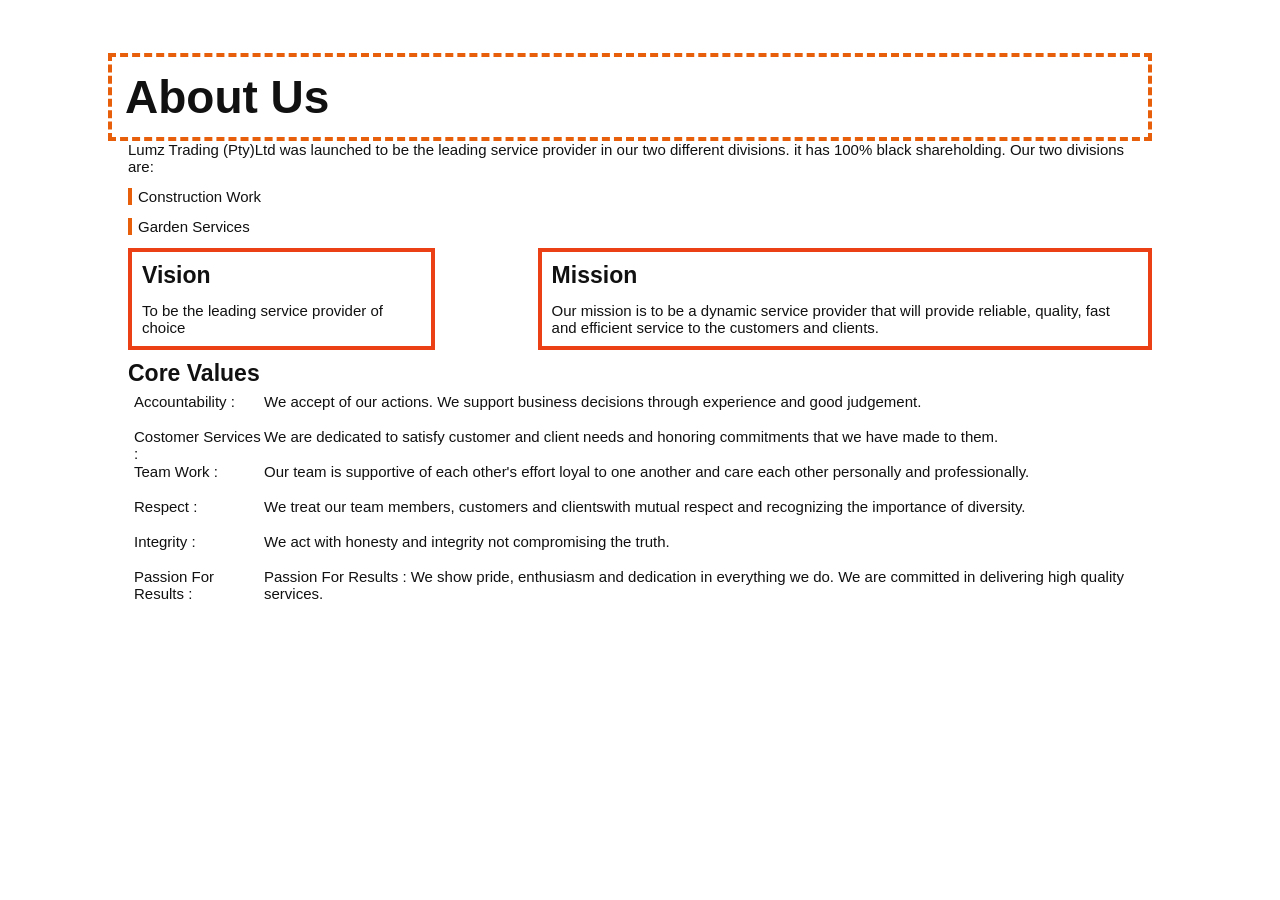
<file: about.html>
<!DOCTYPE html>
<html lang="en">
<head>
    <meta charset="UTF-8">
    <meta name="viewport" content="width=device-width, initial-scale=1.0">
    <title>Document</title>
    <link rel="stylesheet" href="home.css">
    <link rel="stylesheet" href="universal.css">
</head>
</head>
<body>

    <section class="about-section"  id="about">
        <div class="about">
            <div class="about-col1">
                <div class="about-photos">
                </div>
            </div>
            <div class="about-col2">
                <div class="about-header">
                    <h1>About Us</h1>
                </div>
                <div class="about-content">
                    <div class="divisions">
                            <p>Lumz Trading (Pty)Ltd was launched to be the leading service provider in our two different divisions. it has 100% black shareholding.
                            Our two divisions are: </p>
                            <div class="div-list">
                                <p>Construction Work</p>
                                <p>Garden Services</p>
                            </div>
                    </div>
                    <div class="vandm">
                        <div class="vision">
                            <h3 class="header-ab">Vision</h3>
                            <p>To be the leading service provider of choice</p>
                        </div>
                        <div class="mission">
                            <h3 class="header-ab">Mission</h3>
                            <p>Our mission is to be a dynamic service provider that will provide reliable, quality, fast and efficient service to the customers and clients.</p>
                        </div>
                    </div>

                    <div class="core-values">
                        <h3 class="header-ab">Core Values</h3>
                        <p class="crearflix"> <span class="paragra" >Accountability :</span>  We accept of our actions. We support business decisions through experience and good judgement.</p>
                        <p class="crearflix"><span class="paragra" >Costomer Services :</span> We are dedicated to satisfy customer and client needs and honoring commitments that we have made to them. </p>
                        <p class="crearflix"><span class="paragra" >Team Work :</span> Our team is supportive of each other's effort loyal to one another and care each other personally and professionally.</p>
                        <p class="crearflix"><span class="paragra" >Respect :</span> We treat our team members, customers and clientswith mutual respect and recognizing the importance of diversity.</p>
                        <p class="crearflix"><span class="paragra" >Integrity :</span> We act with honesty and integrity not compromising the truth.</p>
                        <p class="crearflix"><span class="paragra" >Passion For Results :</span>Passion For Results : We show pride, enthusiasm and dedication in everything we do. We are committed in delivering high quality services.</p>
                    </div>
                </div>
            </div>

        </div>
    </section>
</body>
</html>
</file>
<file: home.css>
/* welcome section begining */
.welcome-section, .about-section ,.services-section , .customer-section , .contact-section{
    width: 100%;
    position: relative;
    height: fit-content;
    overflow: hidden;
}

.welcome-section{
    width: 100%;
    position: relative;
    height: 100vh;
}

.welcome-header{
    width: 80%;
    position: absolute;
    top: 40%;
    left: 50%;
    transform: translate( -50% , -40%);
} 
.welcome-photo{
    width: 100%;
    height:inherit;
    overflow: hidden;
}

.welcome-photo img{
    width: 100%;
    height: 100%;
    object-fit: cover;
}

.empower{
    width: fit-content;
    padding: 23px;
    position: absolute;
    left: 45%;
    bottom: 5%;
    transform: translate(-45%, -5%);
    background-color: var(--color3);
}

.empower h4{
    font-size:23px ;
}

.empower p, .empower h4{
    color: white;
    line-height: 34px;
    text-align: center;

}



.we-p1{
    bottom: 70px;
}

.welcome-header h1{
    font-size: calc(100vw / 15);
    text-align: center;
}

.company-r-d{
    position: absolute;
    bottom: 30%;
    right: 6%;
    transform: translate(6% , 30%);
    border-radius: 23px ;
    border: 4.5px solid var(--color3);
    padding: 23px;
}

.company-r-d h4, .company-r-d p{
    color:var(--color4);
    line-height: 1.2;

}

.about{
    width: 80%;
    max-height: 700px;
    margin: auto;
}

.about-content-container-box{
    width: 100%;
    height: fit-content;
    display: flex;
    
}

.about-content-container{
    width: 55%;
    height: fit-content;
    margin: auto;
    position: relative;
    display: flex;
    column-gap: 20px;
}


.about-photo-container{
    width: 45%;
}

.about-col2{
    width: 100%;
    margin-right: 20px;
}

.about-header{
    border: 4px dashed var(--color4);
    padding: 13px;
    text-align: center;
    height: fit-content;
    margin-left: -20px;
}

.about-content{
    width: 100%;
    overflow: hidden;
}

.space{

    font-size: 70px;
    overflow: hidden;
}

.about-header h1{
    display: flex;
    flex-direction: column;
    font-size: 46px;
    line-height: 1.;
}

.about-header h1 span:nth-child(5){
    padding-bottom:23px;
}

.about-header h1 span:nth-child(6){
    padding-top:23px;
}


.paragra
{
    float: left;
    height: 23px;
    width: 130px;
}
.crearflix::after{
    content: ' ';
    clear: both;
    display: table;
}

.core-values p {
   padding: 6px;
}

.vandm{
    width: 100%;
    display: flex;
    justify-content: space-between;
/*     border-top: 4px solid rgb(235, 64, 22);
    border-bottom: 4px solid rgb(235, 64, 22); */

}

.vision{
    width: 30%;
    border: 4px solid rgb(235, 64, 22);
}

.mission{
    width: 60%;
    border: 4px solid rgb(235, 64, 22);

}

.vision, .mission{
    display: flex;
    flex-direction: column;
    padding: 10px;
    row-gap: 13px;
}
.btn-box{
    position: relative;
    width: fit-content;
    margin: 46px auto 0 auto;
}

.btn-box::before{
    position: absolute;
    top: -5px;
    left: -5px;
    content: '';
    border: 2px solid black;
    width: 20px;
    height: 20px;
    border-bottom: none;
    border-right:none ;
}

.btn-box::after{
    position: absolute;
    bottom: -5px;
    right: -5px;
    content: '';
    border: 2px solid black;
    width: 20px;
    height: 20px;
    border-left:none ;
    border-top: none;
}
.seemore{
    width: 100px;
    height: 45px;
    text-align: center;
    background-color: var(--color4);
    color: white;
    border: none;
}

.core-values{
    width: 100%;
    margin: 10px 0;
}



.div-list p{

    margin: 13px 0;
    padding-left: 6px;
    border-left: 4px  solid var(--color4);
}

.divisions{
    width: 100%;
    
}

table {
    border-collapse: collapse;
    width: 100%;
    border: 0;
    margin: 23px 0;
  }

  th, td {
    padding: 5px;
    text-align: left;
    vertical-align: text-top;
    font-size: 15px;
  }

  th {
    color: white;
  }

.header-ab{
    text-align: left;
    font-size: 23px;
    font-weight: bolder;
}












/* welcome section  end*/

/* services section begins */

.services-section, .about-section{
    position:relative;
    width: 100%;
    height: fit-content;
    padding: 53px 0;
}

.services-section{
    background-color:/*  rgb(202, 202, 202) */  var(--color6);

}
.services-header{
    width: 100%;
    justify-content: center;
}
.services-header h1, .contact-header h1, .project-header h1   {
    width: fit-content;
    font-size: 30px;
    border-bottom: 4px solid  var(--color4) ;
}


.service-common{
    width: 100%;
    position: relative;
}


.service-1{
    position: absolute;
    top: 0;
    right: 0;
    width: 60%;
    overflow: hidden;
    z-index: 2;
}

.service-2{
    position: absolute;
    bottom: 0;
    left: 0;
    width: 60%;
    z-index: 3;

}

.heading-co{
    position: relative;
    width: 100%;
    height: 120px;
}

.header-serv{
    position: absolute;
    top: 50%;
    left: 50%;
    transform: translate( -50% , -50%);
    height: 80px;
    width: 300px;
    padding:15px 15px ;
    border-top: 0;
    font-size: 23px;
    font-weight: 900;
    background-color: rgba(0, 0, 0, 0.5);
    color: white;
}

.construction-services .heading-co{
    background-image: url('7bd37c51660aaf09539d057c389254c1.jpg');
    background-position: top;
    background-size: cover;
    background-repeat: no-repeat;
}

.garden-services .heading-co{
    background-image: url('749d3591634d3ecc089f9e7520904c3c.jpg');
    background-position: top;
    background-size: cover;
    background-repeat: no-repeat;
}
.services-cat{
    margin: auto;
    width: 90%;
    height: fit-content;
}

.cat{
    text-align: center;
    width: 100%;

}



.services, .contact ,.footer-container {
    width: 94%;
    height: fit-content;
    margin: auto;
    padding: 60px;
}





.list{
    display: flex;
    flex-wrap: wrap;
    width: 100%;
    margin: 46px 0;
}


.list .service-box{
    position: relative;
    width: 22.5%;
    height: 205px;
    margin: 1.25%;
    color: rgb(0, 0, 0);
    border-radius: 13px;
    overflow: hidden;
    padding: 9px;
    box-shadow: 7px 0px 30px 0;;

}

.service-box img{
    border-radius: 13px;
}

.service-box .service{
    position: absolute;
    top: 50%;
    left: 50%;
    transform: translate( -50% , -50%);
    width: 95%;
    height: 100px;
    background-color: rgba(255, 255, 255, 0.5);
    text-align: center;
    padding: 25px 15px;
    font-size: 16px;
    font-weight: 600;

}


.list .service-box .service:hover{
    background-color: var(--color4);
    color: white;
    transition: .9s;
}


.service-photo{
    position: absolute;
    top:20px;
    left: 20px;
    width: 400px;
    height: 400px;
    overflow: hidden;
    z-index: 5;

}


/* services section ends */

/* contact section start */
.contact-section{
    position: relative;
    width: 100%;
    overflow: hidden;
}


.contact-header{
    padding: 23px 2px;
}

.inputs{
    width: 100%;
}

/* .contact{
    position: relative;
} */

.contact-form{
    width: 50%;
}


#name ,#email, #submitBtn{
    width:100%;
    margin: 15px 0;
    height: 50px;
}

#submitBtn{
    background-color: var(--color4);
    color: white;
    border: 0;
}

.bar-bhd{
    position: absolute;
    top: 0;
    right: 0;
    width: 180px;
    height: 100vh;
    overflow: hidden;
    background-color: var(--color4);
}

.contact-info-box{
    position: absolute;
    width: fit-content;
    top: 50%;
    right: 0;
    transform: translateY(-50% );
    background-color: black;
    padding: 46px;
}

.contact-info-box::before{
    position: absolute;
    top: -16px;
    left: -13px;
    content:'';
    padding: 16px;
    background-color: var(--color4);
}
.coinf{
    padding: 18px 0;
    display: flex;
    gap: 5px;
}

.fa-map-marker-alt{
    margin-top: 2.5px;
}

.coinf span,.coinf a, h4{

    color: rgba(255, 255, 255, 0.815);
}

.coinf i{
    color: var(--color4);
}



.coinf i {
    padding: 0 12px;
}

input {
    font-size: 15px;
    text-indent: 10px;
    background-color: transparent;
    padding: 0px;
    border: 0;
    border-bottom: 3px solid var(--color3);
}

textarea {
    padding: 15px;
    width: 100%;
    height: 100px;
    resize: none;
    font-size: 15px;
    background-color: transparent;
    border: 0;
    border-bottom: 3px solid var(--color3);
    margin: 15px 0; 
}

input:focus, textarea:focus {
    outline: none;
  }


  .footer-divider{
    width: 100%;
    display: flex;
    justify-content: space-around;
  }

  .footer-column1{
    width: 50%;
    display: flex;
    justify-content: space-between;
  }

  .footer-column2{
    width: 150px;
  }

  .fo-c1{
    width: fit-content;
  }

  .footer-raw1{
    width: 150px;
  }
  .footer-raw2{
    width: 100%;
    display: flex; 
    justify-content: space-between;
  }

  .fo-c1 h3{
    font-size: 18px;
    font-weight: bolder;
    padding: 7px 0;
  }

   .fo-c1 p{
    font-size: 13px;
    padding: 4px 0 4px 6px ;
  }

  .footer-raw2 .icon-socia{
    display: flex;
    align-items: center;
    justify-content: center;
    width: 40px;
    height: 40px;
    background-color: var(--color5);
    border-radius: 50%;
  }

  .footer-section{
    padding-top: 63px;
  }

  .footer-container{
    margin: 23px auto;
    border: 3.5px solid black;
    border-bottom: none;
  }

  .line{
    width: 83%;
    margin: auto;
    height: 2px;
    background-color: var(--color5);
    margin-top: 23px;
    margin-bottom: 23px;
  }

  .footer-end{
    width: 83%;
    margin: auto;
    display: flex;
    justify-content: space-between;
    
  }

  .footer-end p {
    font-size: 11px;

  }
  
.customer-section{
    width: 100%;
    padding: 50px 0;
}

.customer-box{
    width: 86%;
    margin: auto;
    padding: 150px 0;
}

.box-customer{
    width: 100%;
    height: 250px;
    background-color: var(--color4);
    display: flex;
    padding: 0 50px 0 50px;
}

.rotated{
    position: relative;
    margin: -25px auto auto;
    width: 300px;
    height: 300px;
    transform: rotate(-45deg) ;
    background-image: url('https://i.pinimg.com/736x/86/f5/ee/86f5ee8b7f5c36b0c4c3e9cbe32083e7.jpg');
    background-repeat: no-repeat;
    background-size:cover;
}

.rotated-photo{
    display: none;
    width: 424.264px;
    height: 424.264px;
    transform: rotate(45deg);

}

.rotated::before{
    position: absolute;
    content: '';
    bottom: -85px;
    left: 0%;
    width: 80px;
    height: 80px;
    background-color: var(--color3);
    z-index: 2;
}

.rotated::after{
    position: absolute;
    content: '';
    top: -85px;
    right: 0%;
    width: 80px;
    height: 80px;

    background-color: var(--color3);
}

.rotated-box, .customer-column{
    width: 50%;
    display: flex;
    justify-content: center;
    align-items: center;
    height: 250px;
}

.customer-column{
    flex-direction: column;
    padding: 0 23px;
}

.projects{
    background-color:rgb(202, 202, 202, 0.5);
}

.project-box{
    width: 100%;
    height: 300px;
    display: flex;
    justify-content: center;
    align-items: center;
    flex-direction: column;
    row-gap: 23px;
}

.coming-soon{
    padding: 45px;
    background-color: var(--color5);
}



.card {
    height: 300px;
    width: 400px;
    border-radius: 5px;
    overflow: hidden;
}
  
.slider-container {
    width: 80%;
    height: 350px;
    position: relative;
    margin: 0 auto;
    overflow: hidden;
}
  
.inner-slider {
    width: 150%;
    display: flex;
    gap: 10px;
    position: absolute;
    top: 0;
    left: 0;
    transition: transform 0.3s ease; /* Add smooth transition */
}

/* contact section ends */
@media screen and ( max-width:768px) {

    .welcome-header{
        top: 25%;
        left: 50%;
        transform: translate( -50%, -25%);
    }

/*     .welcome-header{
        top: 0%;
        transform: translate( -50% , -10%);
    }  */


    .links{
        top: 40%;
        transform: translateY(-40%);
        flex-direction: column;
    }
    .about-section{
        width: 95%;
        margin-left: auto;
        margin-right: auto;
    }

    .services-sectio{
        width: 100%;
    }

    .contact-link{
        margin-left: 90px;
    }


    .about{
        width: 100%;
        max-height: fit-content;
    }

    .about-content-container {
        width: 100%;
        flex-direction: column;
    }

    .divisions{
        width: 100%;
        
    }
    .welcome-photo {
        height: 80vh;
    }

    .welcome-photo img{
 
        object-fit: contain;
    }



    .customer-box {
        width: 100%;
        margin-top: 33px;
        height: 600px;
    }

    .customer-section{
        padding: 0;
    }

    .box-customer {
        position: relative;
        padding: 0;
        opacity: 0.8;
    }

    .about-col1, .about-col2 {
        width: 100%;
    }

    .services-cat{
        margin: auto;
        position: unset;
        transform:none;
        height: inherit;
    }

    ul {
        margin: 0;
        flex-direction: column;
        justify-content: center;
        align-items: center;
        gap: 4px;
    }
    ul li {
        width: 90%;
        height: 45px;
        text-align: center;
        padding-bottom: 15px;
        margin: 0;
    }

    .services-cat {
        padding: 23px 0;
    }

    .list .service-box{
        width: 30%;
        margin: 1.6666%;
    }

    .footer-divider ,  .footer-column1{
        width: 100%;
        display: flex;
        justify-content:unset ;
        flex-direction: column;
        gap: 15px;
        padding-left: 23px;
    }


    .footer-container {
        height: fit-content;
        margin: auto;
        padding: 60px 0;
    }


    .cat{
        width: 100%;
        overflow: hidden;
        padding-left: 0;
        height: fit-content;
    
    }

    .customer-column {
        position: absolute;
        top: 50%;
        left: 50%;
        transform: translate( -50% , -50% );
        padding: 23px ;
        width: 100%;
        background-color: var(--color2);
        height: fit-content;
    }

    .color-block{
        top: 35%;
        left: -68%;
        transform: rotate(45deg) translateY( -25%) ;
    }
    
    .color-block1{
        position: absolute;
        left: 215px;
        width: 350px;
        height: 250px;
        overflow: hidden;
        background-color: brown;
        transform: skew(-45deg , 0deg);
    }

    
    .color-block{
        position: absolute;
        top: 50%;
        left: -30%;
        transform: rotate( -45deg) translate( -25% , -50% );
    }

    .empower, .company-r-d{
        width: 80%;
    }

    .empower{
        bottom: 25%;
        left: 50%;
        transform: translate(-50% , -30%);
    }
    
    .company-r-d{
        right: 50%;
        bottom: 8%;
        transform: translate( 50% , 18%);
   }

    
    .we-p1{
        bottom: 70px;
    }

    .services-header{
        justify-content: flex-start;
        padding-left: 23px;
    }

    .about-header {
        border: 0;
        border-bottom: 4px solid var(--color4);
        width: fit-content;
        padding: 0;
        margin-top: 23px;
        margin-bottom: 23px;
        margin-left: 3px;
       
    }

    .about-header h1{
        flex-direction: row;
        font-size: 30px;
        line-height: .1;

     }

     .about-content-container-box{
        flex-direction: column;
     }

     .about-photo-container{
        width: 100%;
        height: inherit;
     }

    .about-photo{
        position: relative;
        width: calc( 100% - 30px ) ;
        height: calc( 100% - 30px );
    }

    .about-photo::before{
        position: absolute;
        bottom: -30px;
        right: -30px;
        content: '';
        background-color: var(--color4);
        width: calc( 100% - 30px );
        height: calc( 100% - 30px );
        z-index: -1;
    }


     .core-values
   {
      width: 100%;
   }

     .about-header h1 span:nth-child(6)
    {
        padding: 0 0 0 23px;
    }
    
    .services{
        width: 100%;
        flex-direction: column-reverse;
        padding: 0;

    }

    .sercice-list{
        height: fit-content;
    }
    

    .service-common{
        width: 100%;
        padding: 23px 0;
        overflow: hidden;
    }

    .service-list{height: fit-content;}


    .about-section{
        padding: 0;
    }

    .about-col2 {
        margin: 0;
    }

    .vandm {
        flex-direction: column;
        border-right: none;
        padding-top: 0;
        margin-top: 64px;
        margin-bottom: 14px;
    }

    .vision, .mission {
        flex-direction: column;
        width: 100%;
    }

    .vision{
        border-right: none;
        border-bottom: 2px solid var(--color4);
    }

    .customers,
    .core-values{
        margin: 23px 0;
    }

    
    .mission {
        border: none;
        border-top: 2px solid var(--color4);
        border-bottom:4px solid var(--color4) ;
        border-right:4px solid var(--color4) ;

    }


    .header-ab{
        margin: 7px 0;
    }

/*     .welcome-section img{
        object-fit: contain !important;
    } */

    .services-section, .about-section {
        padding: 24px 0px;
    }
    .inputs{
        padding: 12px;
        box-shadow:0 4px 8px 0 rgba(0, 0, 0, 0.2), 0 6px 20px 0 rgba(0, 0, 0, 0.19);
    }

    .contact{
        display: flex;
        flex-direction: column-reverse;
        padding: 13px;
    }
    .contact-form{
        width: 100%;
        padding: 12px;
    }
    .bar-bhd{
        z-index: -1;
        opacity: 0.7;
    }
    .contact-info-box{
        width: 100%;
        position: unset;
        transform: unset;
        padding: 13px;
    }

    .fo-c1 h2{
        padding: 12px 0;
    }

    .fo-c1 p{
        padding: 0 12px;
        line-height: 1.6;
    }

    .fo-c1 h2, .fo-c1 p{
        font-size: 16px !important;
    }


    .footer-column2 {
        margin: auto;
    }

    
.rotated-box{
    position: absolute;
    top: 80%;
    left: 50%;
    transform: translate(-50% , -50%);
    width: 300px;
    display: flex;
    justify-content: center;
    align-items: center;
    height: 300px;
    z-index: -1;
}

.rotated {
    margin: -150px auto 0 auto;
  }

}



@media screen and ( max-width:480px) {
    .links{
        width: 70%;
    }

    .contact-link{
        margin-left: 45px;
    }
    .services-photos{
        height: calc( 61vh);
   }



   .services,
.about, .contact{
    width: 100%;
    padding: 0;
}

.list .service-box{
    width: 45%;
    margin: 2.5%;
}

.contact{
    display: flex;
    flex-direction: column-reverse;
}
.contact-form{
    width: 100%;
    padding: 12px;
}
.bar-bhd{
    width: 40%;
}

.footer-end{
    flex-direction: column;
    row-gap: 10px;
  }

  .f-e{
    width: fit-content;
    margin: auto;
  }
}
</file>
<file: universal.css>
:root{
    --color1:#111;
    --color2:#ffffff;
    --color3:#3c190a;
    --color4:#e75f0b;
    --color5:#e75f0bc0;
    --color6:#3c190a4d;
}

*{
    box-sizing: border-box;
    margin: 0;
    padding: 0;
    font-family: sans-serif;
    color: var(--color1);
}

html{
    scroll-behavior: smooth;
}

body{
    position:relative;
    background-color: white;
}

a,p{
    text-decoration: none;
    font-size: 15px;
}

/* flex box css start */
.services-header, .services, .about-header{
    display: flex;
}
/* flex box css  end*/



/*  heading begining */

.header-section{
    width: 80%;
    position: absolute;
    top: 0;
    right: 0;
    z-index: 9;
    background-color: rgb(225, 225, 225);
    border-bottom-left-radius: 23px;
}

header .navbar{
    width: 95%;
    padding: 13px 0 0 0 ;
    margin: auto;
    display: flex;
    align-items: center;
    justify-content: space-between;
    background-color: transparent;

}

.loglink{
    width:fit-content ;
    height: 100px;
    overflow: hidden;

}
.loglink a img{
    width: 100%;
    height: 100px;
}
.navbarlinks a{
    color: var(--color1);
    font-size: 20px;
    font-weight: bolder;
    margin: 10px 25px;
}

.navbarlinks a:hover{
    color: var(--color4);
    border-bottom: 2px solid var(--color4);
}

img{
    width: 100%;
    height: 100%;
}
header .navbarlinks{
    width: fit-content;
    float: left;
    padding: 10px 4px;
}
.mobile-nav-displayer{
    width: fit-content;
    padding-right: 5%;
    display: none;
}

.mobile-btn{
    display: none;
    width: 50px;
    height: 50px;
    padding: 2px ;
    outline: 0;
    border: 0;
    background-color: transparent;
    font-size: 26px;
}


.mobile-btn div{
    margin: 9.5px auto;
    width: 45px;
    height: 5.41px;
    background-color: var(--color3);
    overflow: hidden;
}

.close{
    display: none;
}



@media screen and ( max-width:950px) {
    header .navbar{
        width: 100%;
    }

    .navbarlinks a {

        margin: 10px 15px;
    }
}
@media screen and ( max-width:768px) {
    header .navbarlinks{
        position: fixed;
        top: 0;
        left: 0;
        width: 0;
        height: 100vh;
        display: block;
        display: flex;
        flex-direction: column;
        justify-content: center;
        align-items: center;
        z-index: 10;
        background-color: rgb(255, 255, 255, 0.9);
        padding: 0;
        overflow: hidden;
        transition: 1s;
    }



    #navbarLinks{
        width: 0;
        height: 100vh;
    }


    .navbarlinks a {
        text-align: center;
        width: 70%;
        height: 50px;
    }
    .mobile-nav-displayer {
        display: block;
    }
    .mobile-btn{
        display: block;
        cursor: pointer;
        margin-right: 20px;
    }

    .close{
        position: absolute;
        top: 23px;
        right: 23px;
        width: 50px !important;
        height: 50px !important;
        color: #111;
        font-size: 36px;
        cursor: pointer;
        display: flex;
        justify-content: center;
        align-items: center;
    }
}
</file>
